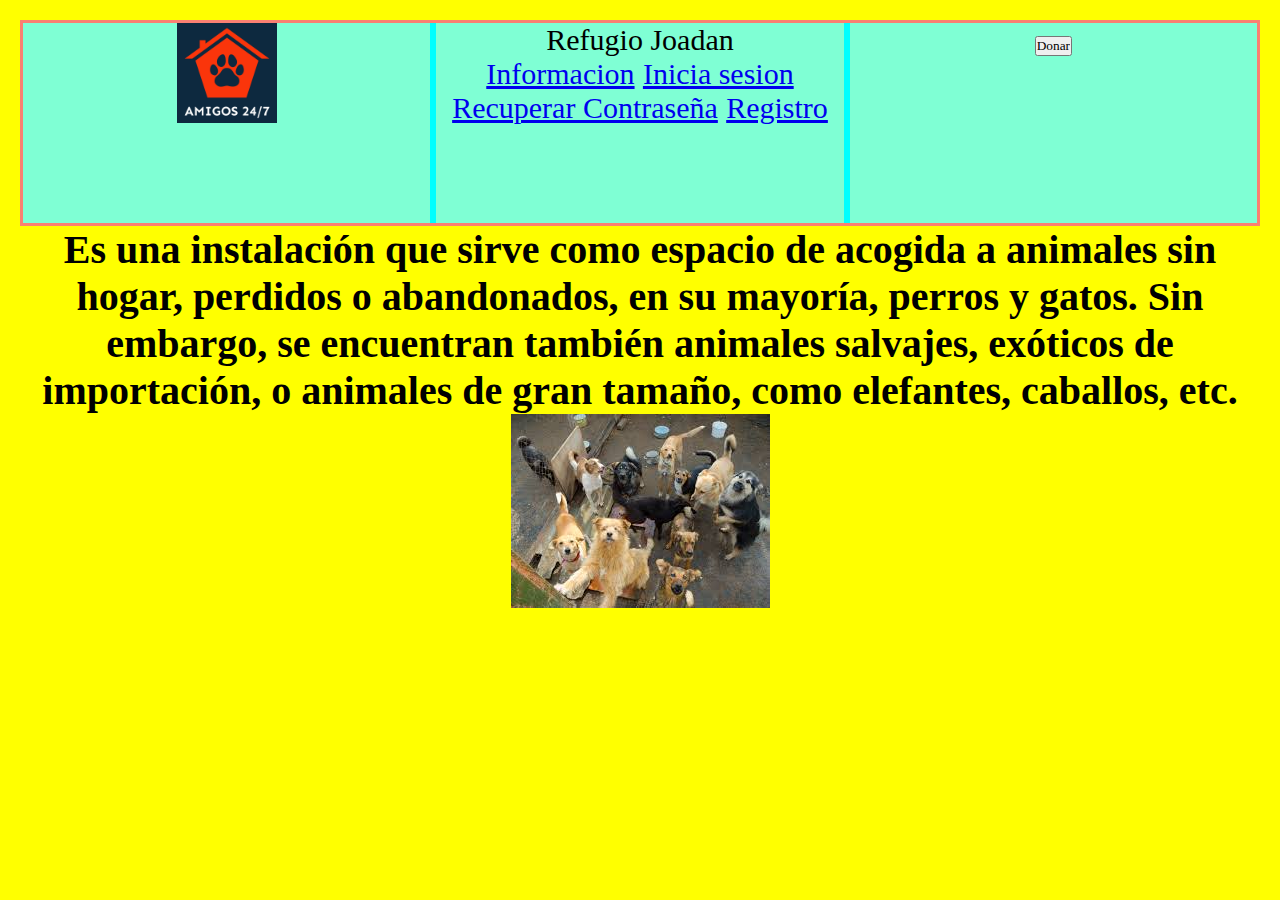
<file: index.html>
<!DOCTYPE html>
<html lang="en">
<head>
    <meta charset="UTF-8">
    <meta name="viewport" content="width=device-width, initial-scale=1.0">
    <title>Refugio</title>
    <link rel="stylesheet" href="./style.css">
</head>
<body>
     
    
    <header class="header_main">
<div class="div_header">
    <img src="./HUELLITAS.png" class="img_header">
</div>

<div class=" div_header">
<p>Refugio Joadan</p>
<a href="http://">Informacion</a>
<a href="./Inicio.html">Inicia sesion</a>
<a href="./Recuperar.html">Recuperar Contraseña</a>
<a href="./Registro usuario.html">Registro</a>
</div>

<div class="div_header 1">
    <form action="">
        <input type="button" value="Donar">
    </form>
</div>
    </header>

    <b>Es una instalación que sirve como espacio de acogida a animales sin hogar, perdidos o abandonados, en su mayoría, perros y gatos. Sin embargo, se encuentran también animales salvajes, exóticos de importación, o animales de gran tamaño, como elefantes, caballos, etc.</b>
   <img src="./img.jpg">
    
</body>
</html>
</file>
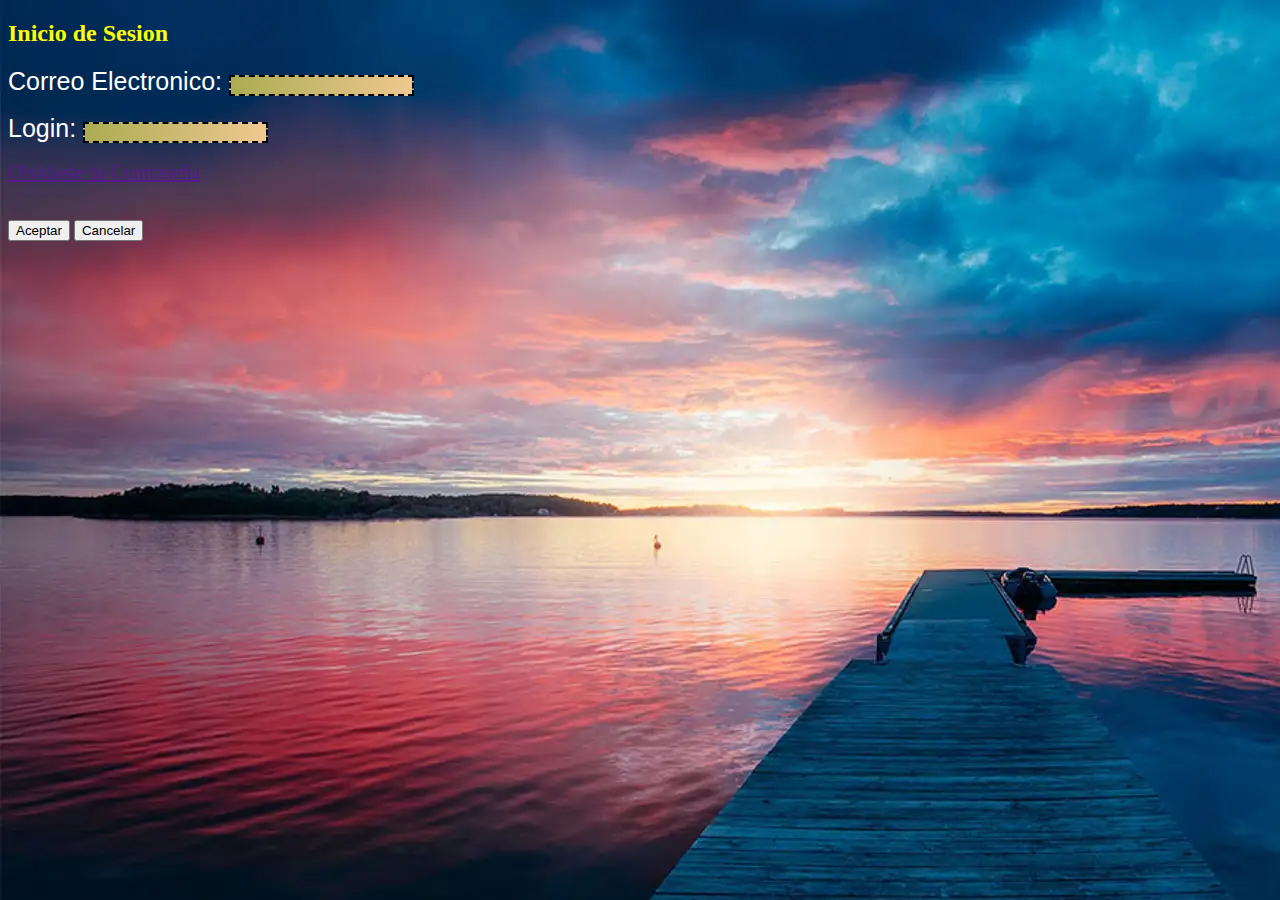
<file: Inicio.html>
<!DOCTYPE html>
<html lang="en">
<head>
    <meta charset="UTF-8">
    <meta name="viewport" content="width=device-width, initial-scale=1.0">
    <title>Inicio de Sesion</title>
    <link href="https://cdn.jsdelivr.net/npm/bootstrap@5.0.2/dist/css/bootstrap.min.css" 
    rel="stylesheet" integrity="sha384-EVSTQN3/azprG1Anm3QDgpJLIm9Nao0Yz1ztcQTwFspd3yD65VohhpuuCOmLASjC" 
    crossorigin="anonymous">
    <script src="https://cdn.jsdelivr.net/npm/@popperjs/core@2.9.2/dist/umd/popper.min.js" 
    integrity="sha384-IQsoLXl5PILFhosVNubq5LC7Qb9DXgDA9i+tQ8Zj3iwWAwPtgFTxbJ8NT4GN1R8p" crossorigin="anonymous"></script>
    <script src="https://cdn.jsdelivr.net/npm/bootstrap@5.0.2/dist/js/bootstrap.min.js" 
    integrity="sha384-cVKIPhGWiC2Al4u+LWgxfKTRIcfu0JTxR+EQDz/bgldoEyl4H0zUF0QKbrJ0EcQF" crossorigin="anonymous"></script>
    <link rel="stylesheet" href="style2.css">
</head>
<body>

    <div class="container mt-4">
        <h2 class="h2">Inicio de Sesion</h2>
        <form>
            <div class="form-group">
                <label for="text">Correo Electronico:</label>
                <input type="email" class="form-control" id="text" name="text" required>
            </div>
            <br>
            <div class="form-group">
                <label for="text">Login:</label>
                <input type="text" class="form-control" id="text" name="text" required>
            </div>
            <br>
            <div class="form">
            <a href="">Olvidaste tu Contraseña</a>
            </div>
            <br>
            <br>
            <button type="submit" class="btn btn-primary">Aceptar</button>
            <button type="reset" class="btn btn-secondary">Cancelar</button>
        </form>
    </div>



    
</body>
</html>
</file>
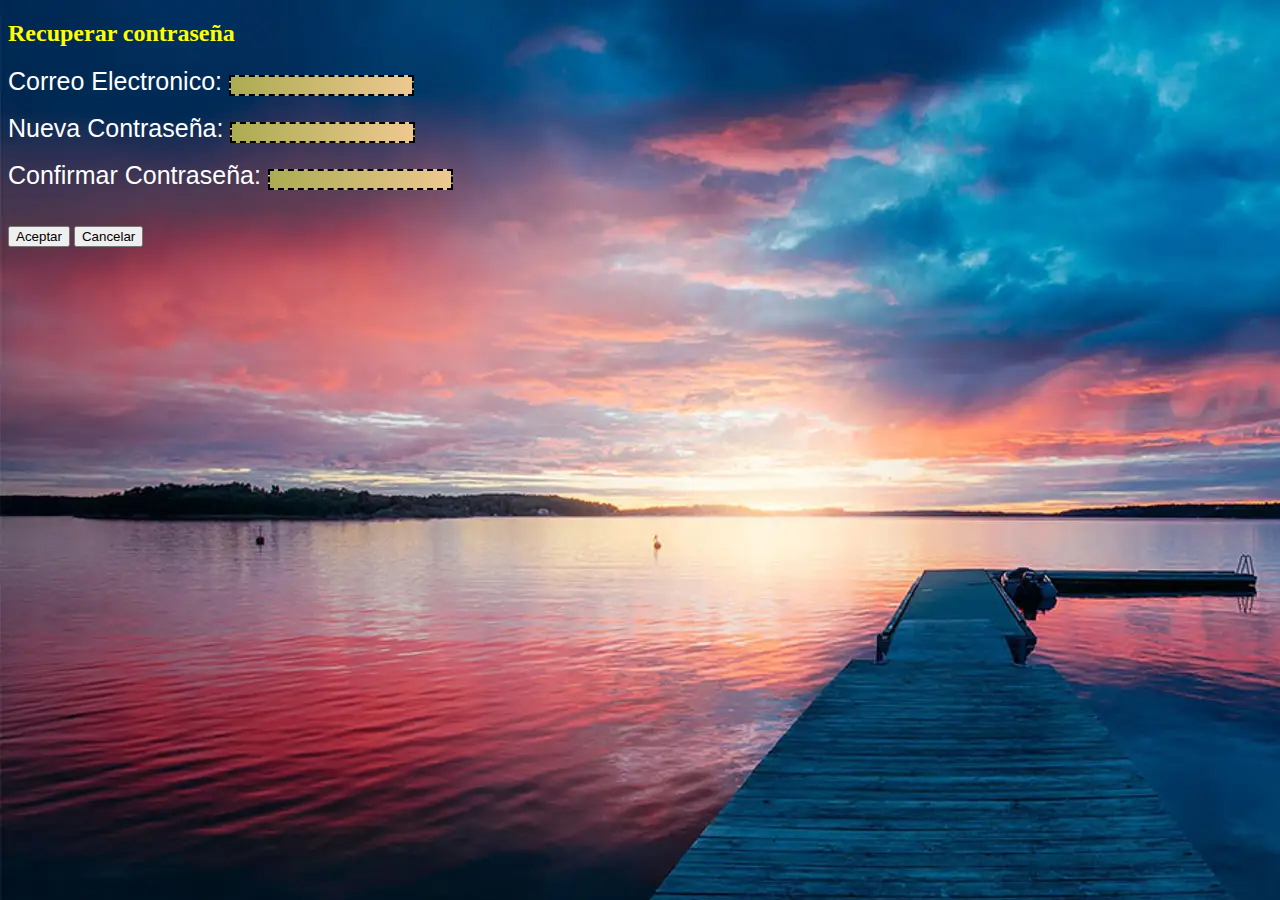
<file: Recuperar.html>
<!DOCTYPE html>
<html lang="en">
<head>
    <meta charset="UTF-8">
    <meta name="viewport" content="width=device-width, initial-scale=1.0">
    <title>Recuperar contraseña</title>
    <link href="https://cdn.jsdelivr.net/npm/bootstrap@5.0.2/dist/css/bootstrap.min.css" 
    rel="stylesheet" integrity="sha384-EVSTQN3/azprG1Anm3QDgpJLIm9Nao0Yz1ztcQTwFspd3yD65VohhpuuCOmLASjC" 
    crossorigin="anonymous">
    <script src="https://cdn.jsdelivr.net/npm/@popperjs/core@2.9.2/dist/umd/popper.min.js" 
    integrity="sha384-IQsoLXl5PILFhosVNubq5LC7Qb9DXgDA9i+tQ8Zj3iwWAwPtgFTxbJ8NT4GN1R8p" crossorigin="anonymous"></script>
    <script src="https://cdn.jsdelivr.net/npm/bootstrap@5.0.2/dist/js/bootstrap.min.js" 
    integrity="sha384-cVKIPhGWiC2Al4u+LWgxfKTRIcfu0JTxR+EQDz/bgldoEyl4H0zUF0QKbrJ0EcQF" crossorigin="anonymous"></script>
    <link rel="stylesheet" href="style3.css">
</head>
<body>

    <div class="container mt-4">
        <h2 class="h2">Recuperar contraseña</h2>
        <form>
            <div class="form-group">
                <label for="text">Correo Electronico:</label>
                <input type="text" class="form-control" id="text" name="text" required>
            </div>
            <br>
            <div class="form-group">
                <label for="text">Nueva Contraseña:</label>
                <input type="text" class="form-control" id="text" name="text" required>
            </div>
            <br>
            <div class="form-group">
                <label for="email">Confirmar Contraseña:</label>
                <input type="email" class="form-control" id="email" name="email" required>
            </div>

            <br>
            <br>
            <button type="submit" class="btn btn-primary">Aceptar</button>
            <button type="reset" class="btn btn-secondary">Cancelar</button>
        </form>
    </div>
    
</body>
</html>
</file>
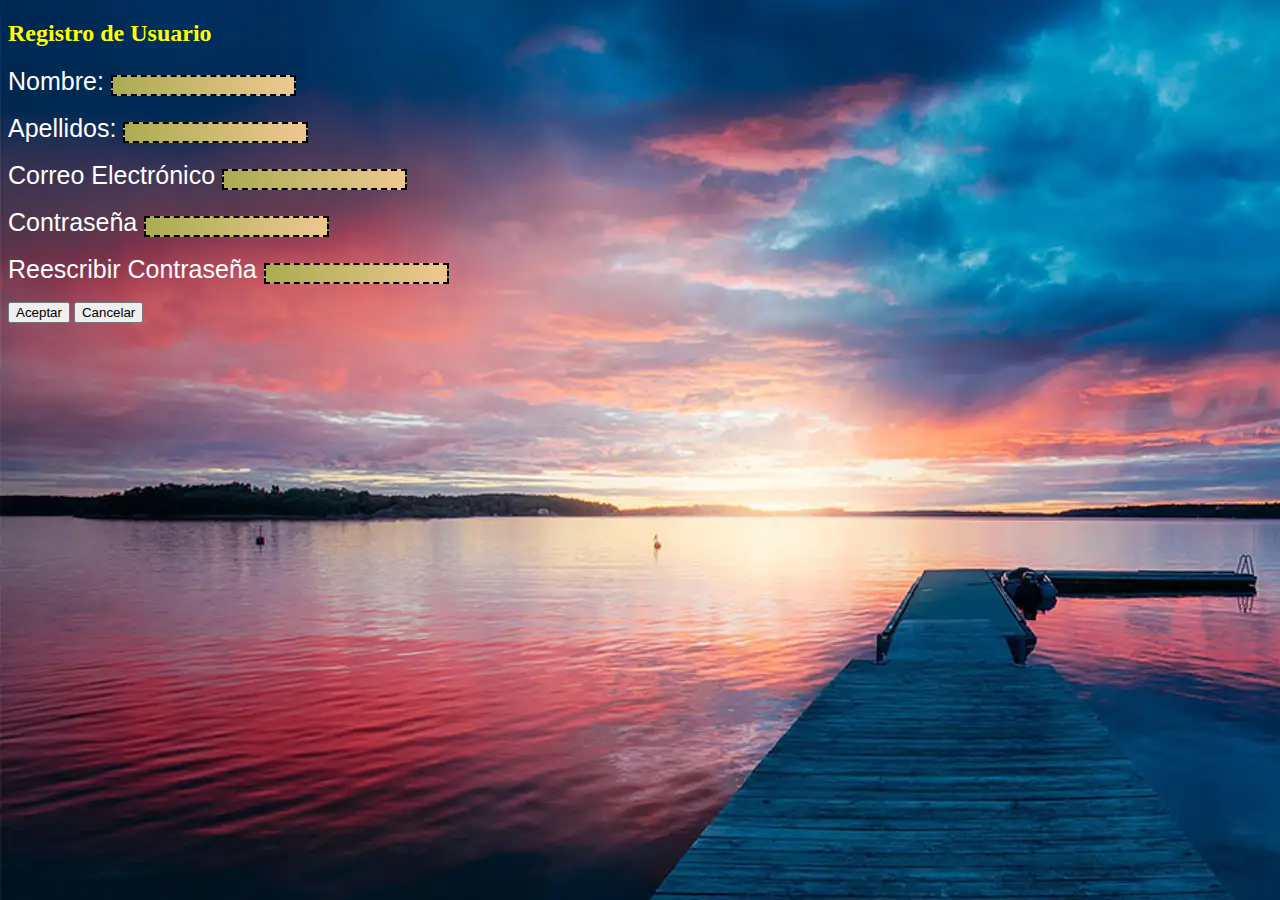
<file: Registro usuario.html>
<!DOCTYPE html>
<html lang="en">
<head>
    <meta charset="UTF-8">
    <meta name="viewport" content="width=device-width, initial-scale=1.0">
    <link href="https://cdn.jsdelivr.net/npm/bootstrap@5.0.2/dist/css/bootstrap.min.css" 
    rel="stylesheet" integrity="sha384-EVSTQN3/azprG1Anm3QDgpJLIm9Nao0Yz1ztcQTwFspd3yD65VohhpuuCOmLASjC" 
    crossorigin="anonymous">
    <script src="https://cdn.jsdelivr.net/npm/@popperjs/core@2.9.2/dist/umd/popper.min.js" 
    integrity="sha384-IQsoLXl5PILFhosVNubq5LC7Qb9DXgDA9i+tQ8Zj3iwWAwPtgFTxbJ8NT4GN1R8p" crossorigin="anonymous"></script>
    <script src="https://cdn.jsdelivr.net/npm/bootstrap@5.0.2/dist/js/bootstrap.min.js" 
    integrity="sha384-cVKIPhGWiC2Al4u+LWgxfKTRIcfu0JTxR+EQDz/bgldoEyl4H0zUF0QKbrJ0EcQF" crossorigin="anonymous"></script>
    <link rel="stylesheet" href="style1.css">
    <title>Formulario</title>
</head>
<body>
    
    <div class="container mt-4">
        <h2 class="h2">Registro de Usuario</h2>
        <form>
            <div class="form-group">
                <label for="text">Nombre:</label>
                <input type="text" class="form-control" id="text" name="text" required>
            </div>
            <br>
            <div class="form-group">
                <label for="text">Apellidos:</label>
                <input type="text" class="form-control" id="text" name="text" required>
            </div>
            <br>
            <div class="form-group">
                <label for="email">Correo Electrónico</label>
                <input type="email" class="form-control" id="email" name="email" required>
            </div>
            <br>
            <div class="form-group">
                <label for="password">Contraseña</label>
                <input type="password" class="form-control" id="password" name="password" required minlength="8" maxlength="15">
            </div>
            <br>
            <div class="form-group">
                <label for="confirm_password">Reescribir Contraseña</label>
                <input type="password" class="form-control" id="confirm_password" name="confirm_password" required minlength="8" maxlength="15">
            </div>
            <br>
            <button type="submit" class="btn btn-primary">Aceptar</button>
            <button type="reset" class="btn btn-secondary">Cancelar</button>
        </form>
    </div>



</body>
</html>
</file>
<file: style.css>
.img_header{
    width: 100px;
    height: 100px;
    
}

.header_main{
    background-color: aqua;
    height: 200px;
    border: 3px solid salmon;
    display: flex;
    justify-content: space-between;

}

body{
    background-color: yellow;
    text-align: center;
    margin: 20px;
    font-size: 40px;
}

.div_header{
    width: 33%;
    background-color: aquamarine;
    height: 200px;
    vertical-align: middle;
    text-align: center;
    font-family: Arial, Helvetica, sans-serif; 
    font-size: 30px;
}

.div_header1{
    font-family: Arial, Helvetica, sans-serif;
    color: cornflowerblue;
    font-size: 20px;
}

.text_header{
   
    font-size: xx-large;
    padding: 60px;
}


*{
    margin: 0;
    padding: 0;
    font-family: lato;
}

h2{
    text-align: center;
    margin-top: 50px;
    font-size: 2rem;
}

.slider-frame{
    width: 300px;
    height: auto;
    margin: 50px auto 0;
    overflow: hidden;
    animation: slide 15s infinite alternate ease-in-out;
}

.slider-frame ul {
    display: flex;
    padding: 0;
    width: 400%; 
    
}

.slider-frame li {
    width: 100%;
    list-style: none;
    align-items: center;
    
}

.slider-frame img {
    width: 100%;
    
}

@keyframes slide {
    0%{margin-left: 0;}
    20%{margin-left: 0;}

    25%{margin-left: -100%;}
    45%{margin-left: -100%;}

    50%{margin-left: -200%;}
    70%{margin-left: -200%;}

    75%{margin-left: -300%;}
    95%{margin-left: -300%;}
}
</file>
<file: style2.css>
body{
    background-image: url(./fondo.webp);
}

.h2{
    color: yellow;
}

input:invalid {
    border: 2px dashed rgb(0, 0, 0);
}

input:invalid:required {
    background-image: linear-gradient(to right, rgb(171, 172, 82), rgb(238, 200, 144));
}

input:valid {
    border: 2px solid black;
}

.form-group{
    font-family: Arial, Helvetica, sans-serif;
    font-size: 25px;
    color: white;

}

.form{
    font-size: 20px;
    color: aliceblue;
}
</file>
<file: style3.css>
body{
    background-image: url(./fondo.webp);
}

.h2{
    color: yellow;
}

input:invalid {
    border: 2px dashed rgb(0, 0, 0);
}

input:invalid:required {
    background-image: linear-gradient(to right, rgb(171, 172, 82), rgb(238, 200, 144));
}

input:valid {
    border: 2px solid black;
}

.form-group{
    font-family: Arial, Helvetica, sans-serif;
    font-size: 25px;
    color: white;

}
</file>
<file: style1.css>
body{
    background-image: url(./fondo.webp);
}

.h2{
    color: yellow;
}

input:invalid {
    border: 2px dashed rgb(0, 0, 0);
}

input:invalid:required {
    background-image: linear-gradient(to right, rgb(171, 172, 82), rgb(238, 200, 144));
}

input:valid {
    border: 2px solid black;
}

.form-group{
    font-family: Arial, Helvetica, sans-serif;
    font-size: 25px;
    color: white;

}
</file>
